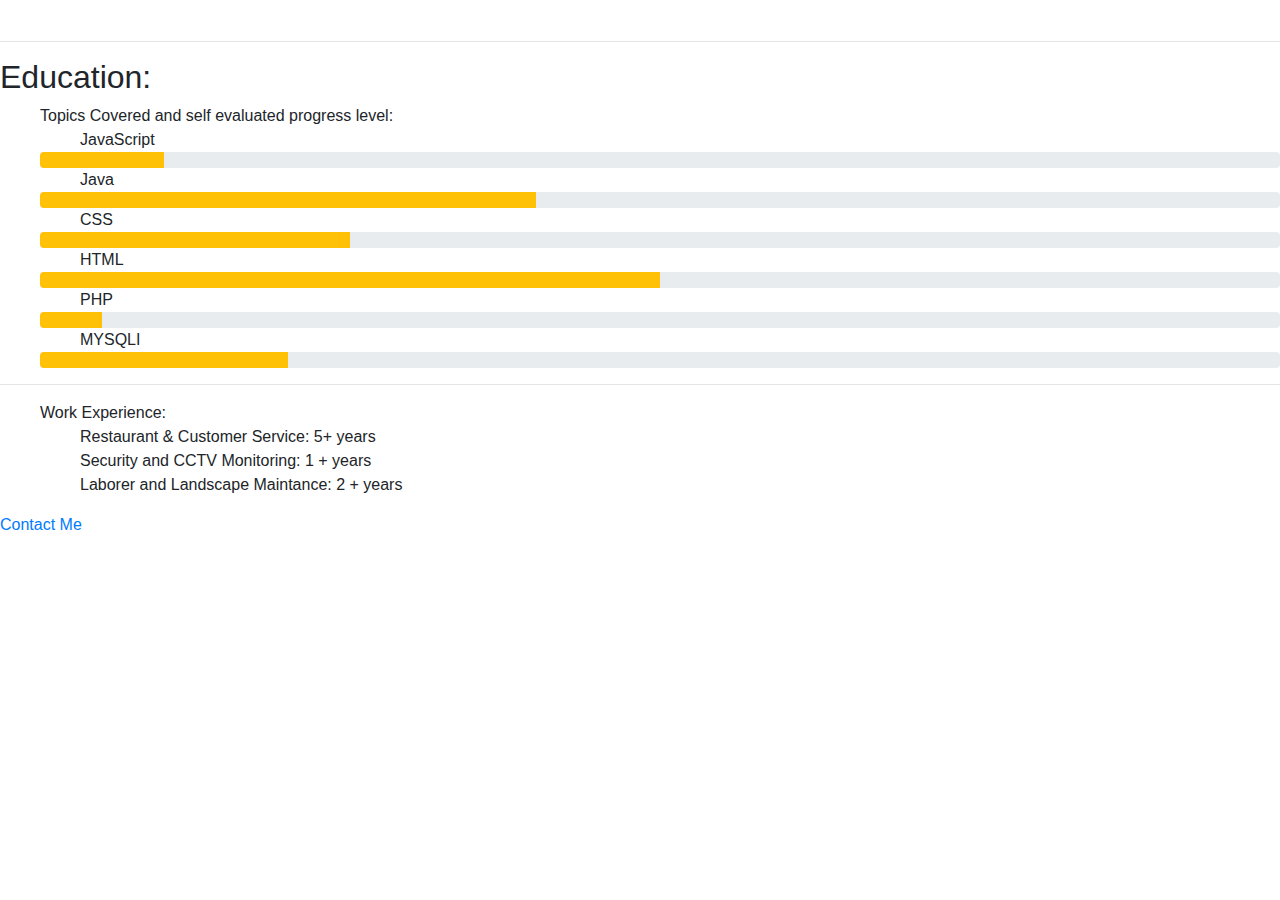
<file: experience.html>
<!DOCTYPE html>
<html>

<head>
    <link rel="stylesheet" type="text/css" href="C:/Helio/Projects/Projects/ONE/webpage.css">
		<link rel="stylesheet" href="https://stackpath.bootstrapcdn.com/bootstrap/4.3.1/css/bootstrap.min.css" integrity="sha384-ggOyR0iXCbMQv3Xipma34MD+dH/1fQ784/j6cY/iJTQUOhcWr7x9JvoRxT2MZw1T" crossorigin="anonymous">
		<link rel="icon" href="https://img.icons8.com/cute-clipart/64/000000/menu.png">
		<style>@import url('https://fonts.googleapis.com/css?family=Quicksand&display=swap');</style>
</head>
  <span class="navbar-toggler-icon"></span>
  </button>
  <!--#614033 -->
  <div class="collapse navbar-collapse" id="navbarSupportedContent">
    <ul class="navbar-nav mr-auto">
      <li class="nav-item active">
        <a class="nav-link" href="#">In progress<span class="sr-only">(current)</span></a>
      </li>
      <li class="nav-item">
        <a class="nav-link" href="C:\Helio\Projects\Projects\ONE\experience.html">Experience</a>
      </li>
      <li class="nav-item dropdown">
        <a class="nav-link dropdown-toggle" href="#" id="navbarDropdown" role="button" data-toggle="dropdown"
          aria-haspopup="true" aria-expanded="false">
          More
        </a>
        <div class="dropdown-menu" aria-labelledby="navbarDropdown">
          <a class="dropdown-item" href="experience.html">Experience</a>
          <a class="dropdown-item" href="#">Another action</a>
          <div class="dropdown-divider"></div>
          <a class="dropdown-item" href="#">Something else here</a>
        </div>
      </li>
    </ul>
    <form class="form-inline my-2 my-lg-0">
      <input class="form-control mr-sm-2" type="search" placeholder="Search" aria-label="Search">
      <button class="btn btn-outline-success my-2 my-sm-0" type="submit">Search</button>
    </form>
  </div>
  </nav>
</head>

<body>
  <hr>
  <div id="divOne" class="progressContent" class="container">
    <h2>Education:</h2>
    <ul>Topics Covered and self evaluated progress level:
      <ol> JavaScript </ol>
      <div class="progress">
        <div class="progress-bar bg-warning" style="width:10%"></div>
      </div>
      <ol>Java</ol>
      <div class="progress">
        <div class="progress-bar bg-warning" style="width:40%"></div>
      </div>
      <ol>CSS</ol>
      <div class="progress">
        <div class="progress-bar bg-warning" style="width:25%"></div>
      </div>
      <ol>HTML</ol>
      <div class="progress">
        <div class="progress-bar bg-warning" style="width:50%"></div>
      </div>
      <ol>PHP</ol>
      <div class="progress">
        <div class="progress-bar bg-warning" style="width:5%"></div>
      </div>
      <ol>MYSQLI</ol>
      <div class="progress">
        <div class="progress-bar bg-warning" style="width:20%"></div>
      </div>
      </container>
    </ul>
    <hr>
    <article>
      <ul>Work Experience:
        <ol> Restaurant & Customer Service: 5+ years </ol>
        <ol> Security and CCTV Monitoring: 1 + years</ol>
        <ol> Laborer and Landscape Maintance: 2 + years</ol>
      </ul>
    </article>
  </div>
  <footer class="centerText">

    <a class="centerText" href="contact.html">Contact Me</a>
    <!--you might need to delete id two-->
  </footer>
</body>

</html>
</file>
